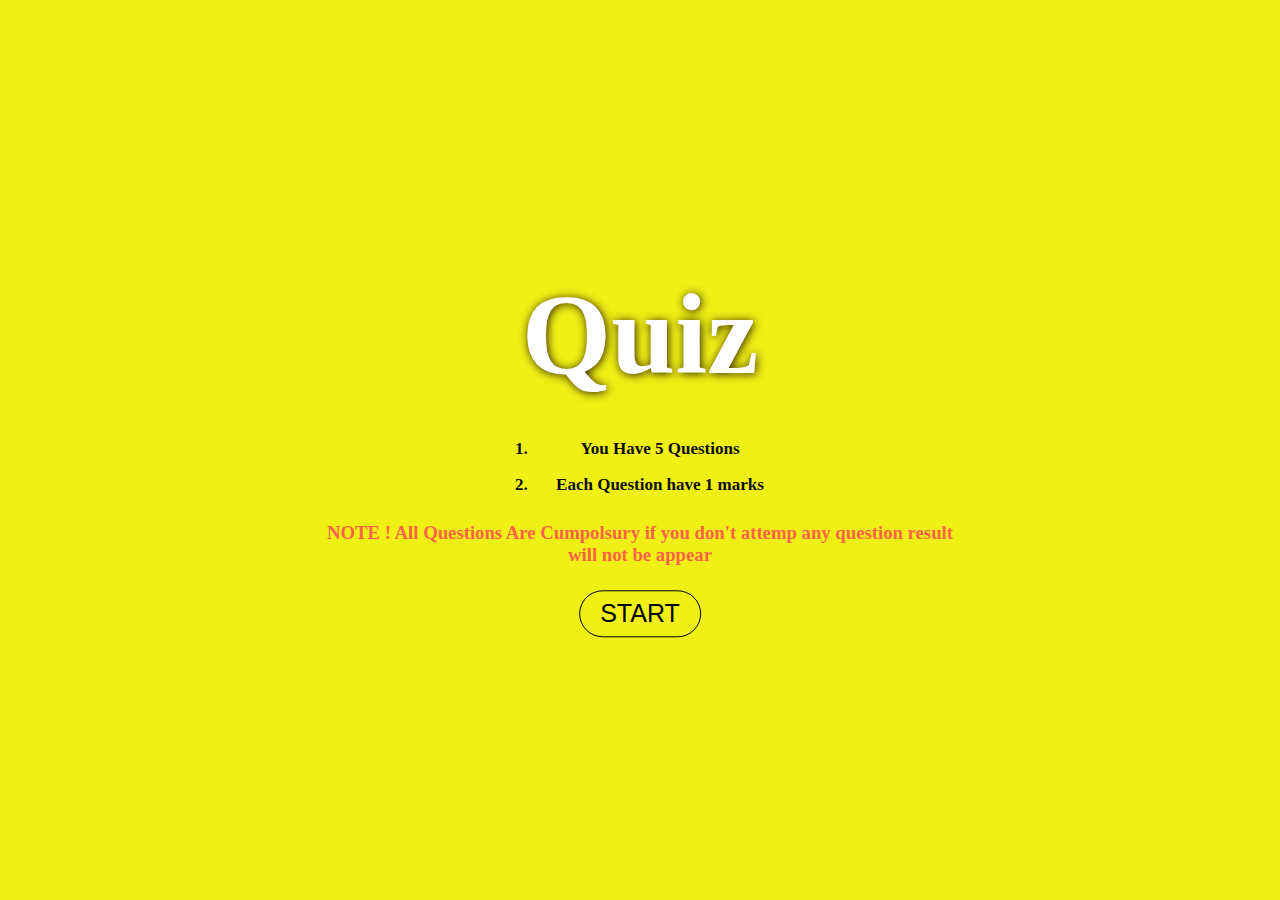
<file: public/index.html>
<!DOCTYPE html>
<html lang="en">
<head>
    <meta charset="UTF-8">
    <meta name="viewport" content="width=device-width, initial-scale=1.0">
    <link rel="stylesheet" href="style.css">
    <title>Document</title>
</head>
<body>
    <div class="main" id="main">

    </div>

</body>
<script src="app.js"></script>
</html>
</file>
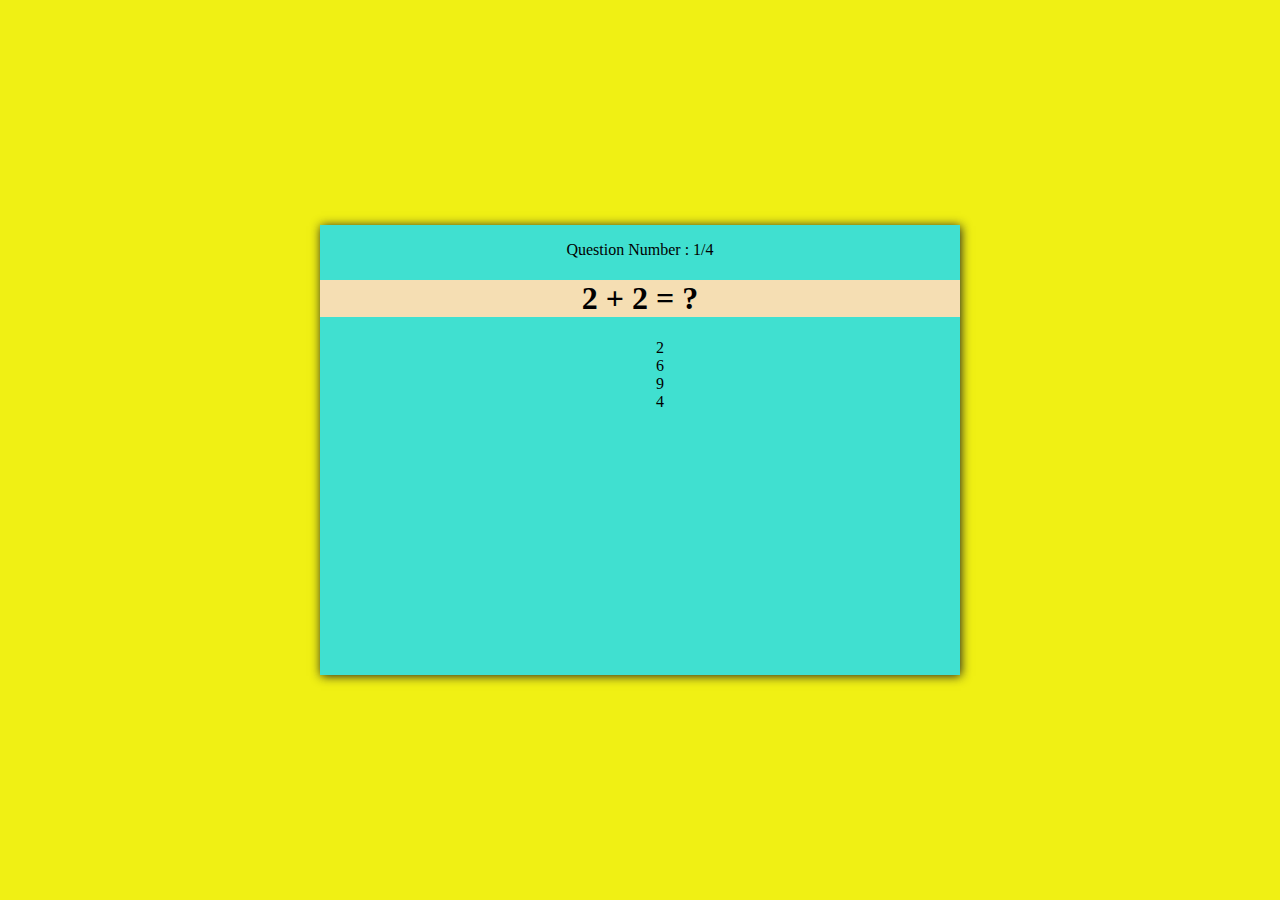
<file: public/Quizpage.html>
<!DOCTYPE html>
<html lang="en">
<head>
    <meta charset="UTF-8">
    <meta name="viewport" content="width=device-width, initial-scale=1.0">
    <link rel="stylesheet" href="style.css">
    <title>Document</title>
</head>
<body>
    <div class="question-div" id="Question-screen" >
        <p id="Qno" ></p>
        <h1 id="question" ></h1>
        <ul id="ul" ></ul>
        <!-- <li>a</li>
        <li>b</li>
        <li>c</li>
        <li>d</li> -->
    </div>
</body>
<script src="quizQuestions.js" ></script>
</html>
</file>
<file: public/style.css>
body{
    background-color: rgb(240, 240, 20);
}
.main{
    /* box-shadow: rgb(31, 30, 30) 1px 1px 10px; */
    position: absolute;
    top: 50%;
    left: 50%;
    transform: translate(-50% , -50%);
    color: white;
    transition: 0.5s;
}
.main *{
    text-align: center;
}
.main h1{
    font-size: 115px;
    text-shadow: rgb(41, 21, 0) 1px 1px 10px;
    margin: 30px;
}
.main ol{
    width: 40%;
    margin: 0 auto;
    font-weight: bold;
}
.main ol li{
    /* text-align: left; */
    /* background-color: yellowgreen; */
    padding: 8px;
    color: rgb(15, 13, 13);
    font-size: 17px;
}
.main h3{
    color: tomato;
}
.main button{
    position: relative;
    top: 50%;
    left: 50%;
    transform: translate(-50% , -50%);
    color: black;
    outline: none;
    border: 1px solid black;
    background-color: transparent;
    margin-top: 30px;
    font-size: 25px;
    border-radius: 25px;
    padding: 8px 20px 8px 20px;
}
.main button:hover{
    color: white;
    transition: 0.5s;
    background-color: #000000;
    padding: 8.2px 22px 8.2px 22px;
    border: 1px solid white;
    font-weight: bold;

}

/* quiz page styling =============== */
.question-div{
    position: absolute;
    top: 50%;
    left: 50%;
    transform: translate(-50% , -50%);
    width: 50%;
    height: 50%;
    box-shadow: rgb(31, 30, 30) 1px 1px 10px;
    background-color: turquoise;
    text-align: center;
}
.question-div h1{
    color: black;
    background-color: wheat;
    /* font-size: 25px; */
}
.question-div li{
    list-style: none;
}
















/* responsive ==================== */
@media only screen and (max-width: 600px){
       .main h1{
        margin: 20px;
    }
    .main ol{
        width: 80% !important;
        margin-top: 50px;
    }
    .main h3{
        margin-top: 40px;
        width: 95%;
    }
}
</file>
